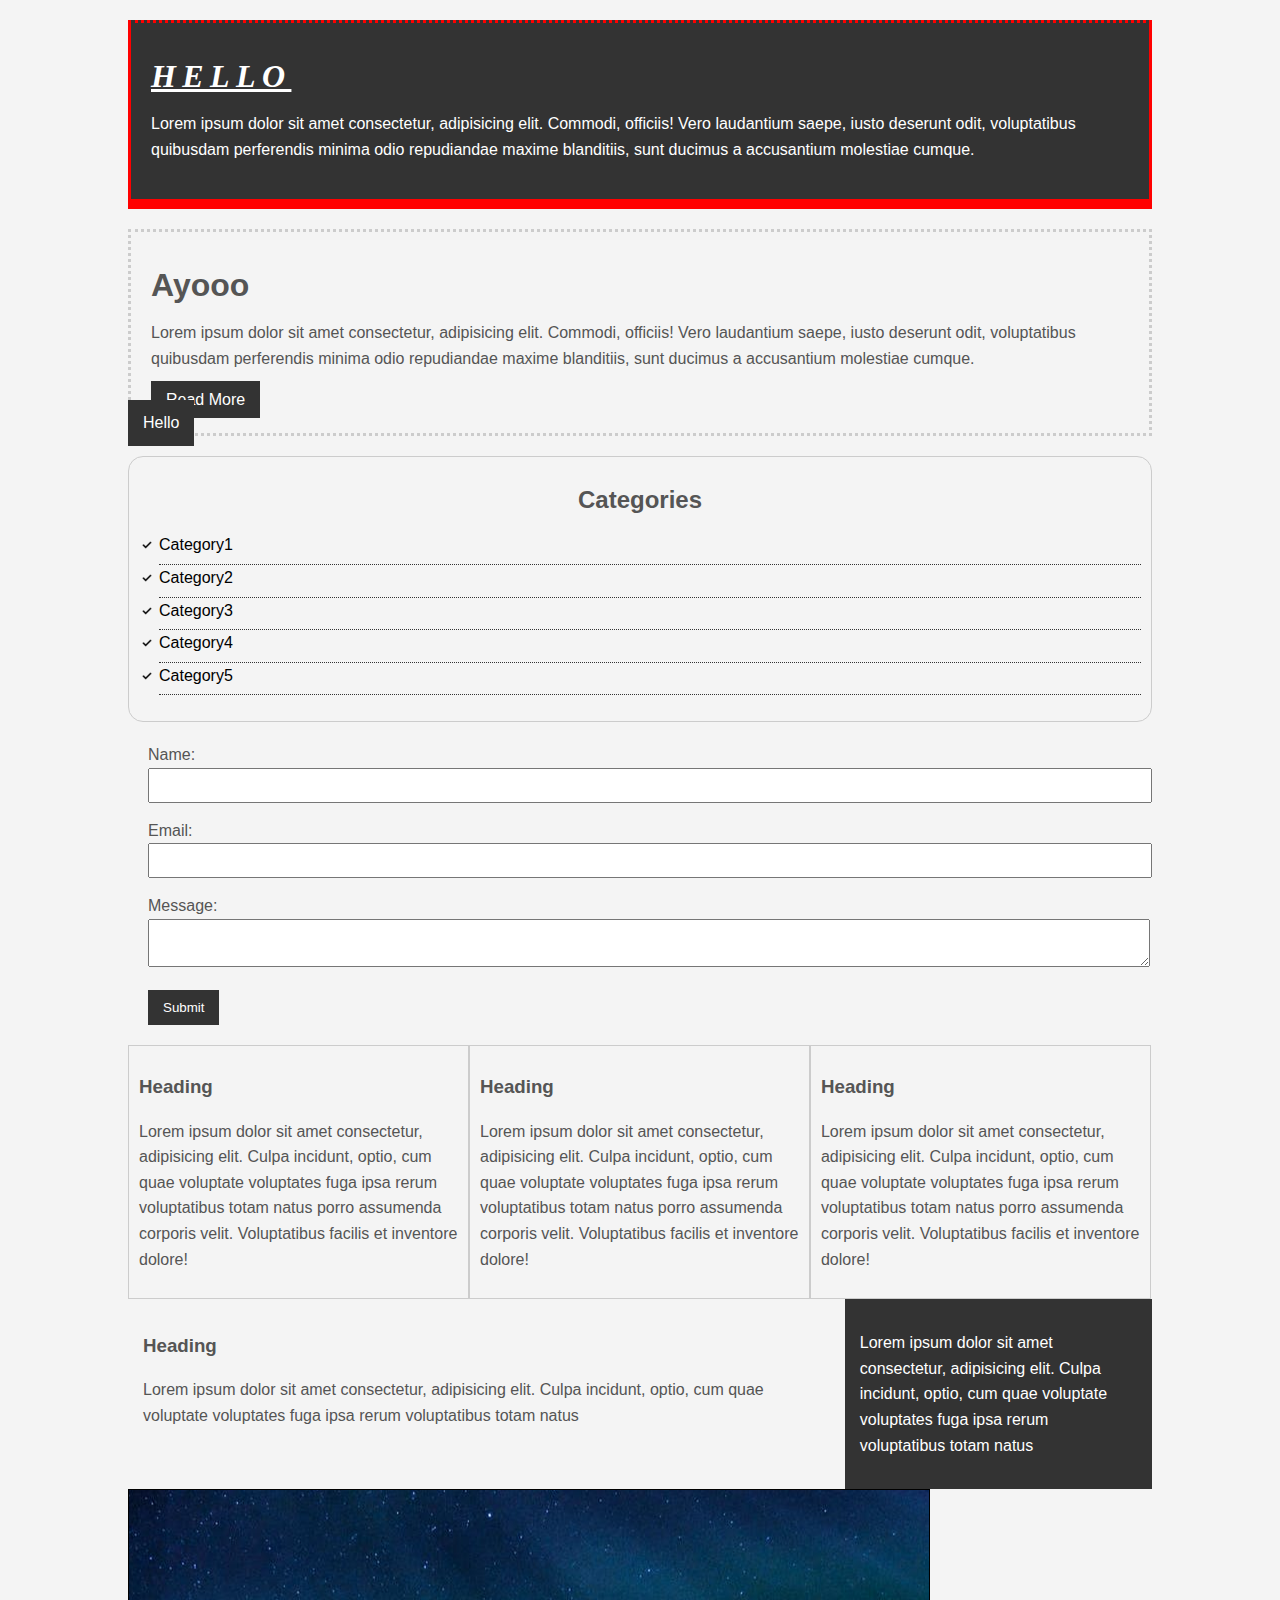
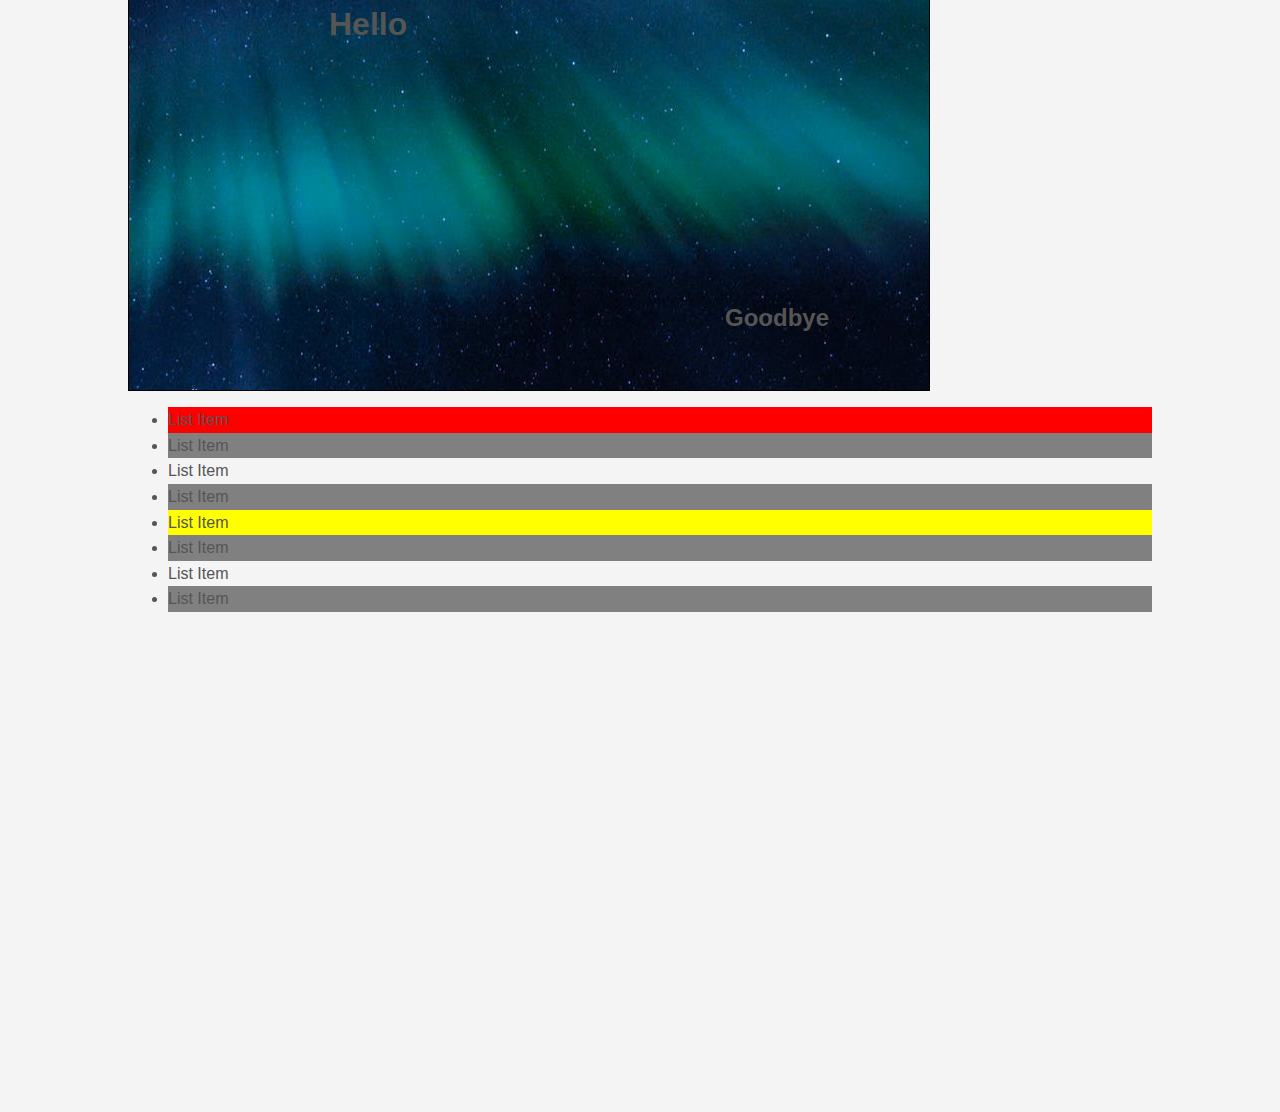
<file: csscrashcourse/csscheatsheet/index.html>
<!DOCTYPE html>
<html>
<head>
    <title>CSS Cheat Sheet</title>
    <link rel="stylesheet" type="text/css" href="css/style.css">
</head>
<body>
    <div class="container">
        <div class ="box-1">
        <h1>Hello</h1>
        <p>Lorem ipsum dolor sit amet consectetur, adipisicing elit. Commodi, officiis! Vero laudantium saepe, iusto deserunt odit, voluptatibus quibusdam perferendis minima odio repudiandae maxime blanditiis, sunt ducimus a accusantium molestiae cumque.</p>
        </div>

        <div class ="box-2">
            <h1>Ayooo</h1>
            <p>Lorem ipsum dolor sit amet consectetur, adipisicing elit. Commodi, officiis! Vero laudantium saepe, iusto deserunt odit, voluptatibus quibusdam perferendis minima odio repudiandae maxime blanditiis, sunt ducimus a accusantium molestiae cumque.</p>
            <a class="button" href=""">Read More</a>
            </div>

            <div class="categories">
                <h2>Categories</h2>
                <ul>
                    <li><a href="#">Category1</a></li>
                    <li><a href="#">Category2</a></li>
                    <li><a href="#">Category3</a></li>
                    <li><a href="#">Category4</a></li>
                    <li><a href="test.html">Category5</a></li>
                </ul>
            </div>
            <form class="my-form">
                <div class="form-group">
                        <label>Name: </label>
                        <input type="text" name="name">
                </div>
                <div class="form-group">
                        <label>Email: </label>
                        <input type="text" name="email">
                </div>
                <div class="form-group">
                        <label>Message: </label>
                        <textarea name="message"></textarea>
                 </div>
                 <input class="button" type="submit" value="Submit" name="">
            </form>

            <div class="block">
                <h3>Heading</h3>
                <p>Lorem ipsum dolor sit amet consectetur, adipisicing elit. Culpa incidunt, optio, cum quae voluptate voluptates fuga ipsa rerum voluptatibus totam natus porro assumenda corporis velit. Voluptatibus facilis et inventore dolore!
                </p>
            </div>
            <div class="block">
                <h3>Heading</h3>
                <p>Lorem ipsum dolor sit amet consectetur, adipisicing elit. Culpa incidunt, optio, cum quae voluptate voluptates fuga ipsa rerum voluptatibus totam natus porro assumenda corporis velit. Voluptatibus facilis et inventore dolore!
                </p>
            </div>
            <div class="block">
                <h3>Heading</h3>
                <p>Lorem ipsum dolor sit amet consectetur, adipisicing elit. Culpa incidunt, optio, cum quae voluptate voluptates fuga ipsa rerum voluptatibus totam natus porro assumenda corporis velit. Voluptatibus facilis et inventore dolore!
                </p>
            </div>

            <div class="clr"></div>

            <div id="main-block">
                <h3>Heading</h3>
                <p>Lorem ipsum dolor sit amet consectetur, adipisicing elit. Culpa incidunt, optio, cum quae voluptate voluptates fuga ipsa rerum voluptatibus totam natus 
                </p>
            </div>

            <div id="sidebar">
                <p>Lorem ipsum dolor sit amet consectetur, adipisicing elit. Culpa incidunt, optio, cum quae voluptate voluptates fuga ipsa rerum voluptatibus totam natus 
                </p>
            </div>

            <div class="clr"</div>

            <div class="p-box">
                <h1>Hello</h1>
                <h2>Goodbye</h2>
            </div>

            <ul class="my-list">
                <li>List Item</li>
                <li>List Item</li>
                <li>List Item</li>
                <li>List Item</li>
                <li>List Item</li>
                <li>List Item</li>
                <li>List Item</li>
                <li>List Item</li>
            </ul>
    </div><!-- ./container -->


    <a class="fix-me button" href="">Hello</a>
    <div style="margin-top:500px;"></div>
</body>
</html>
</file>
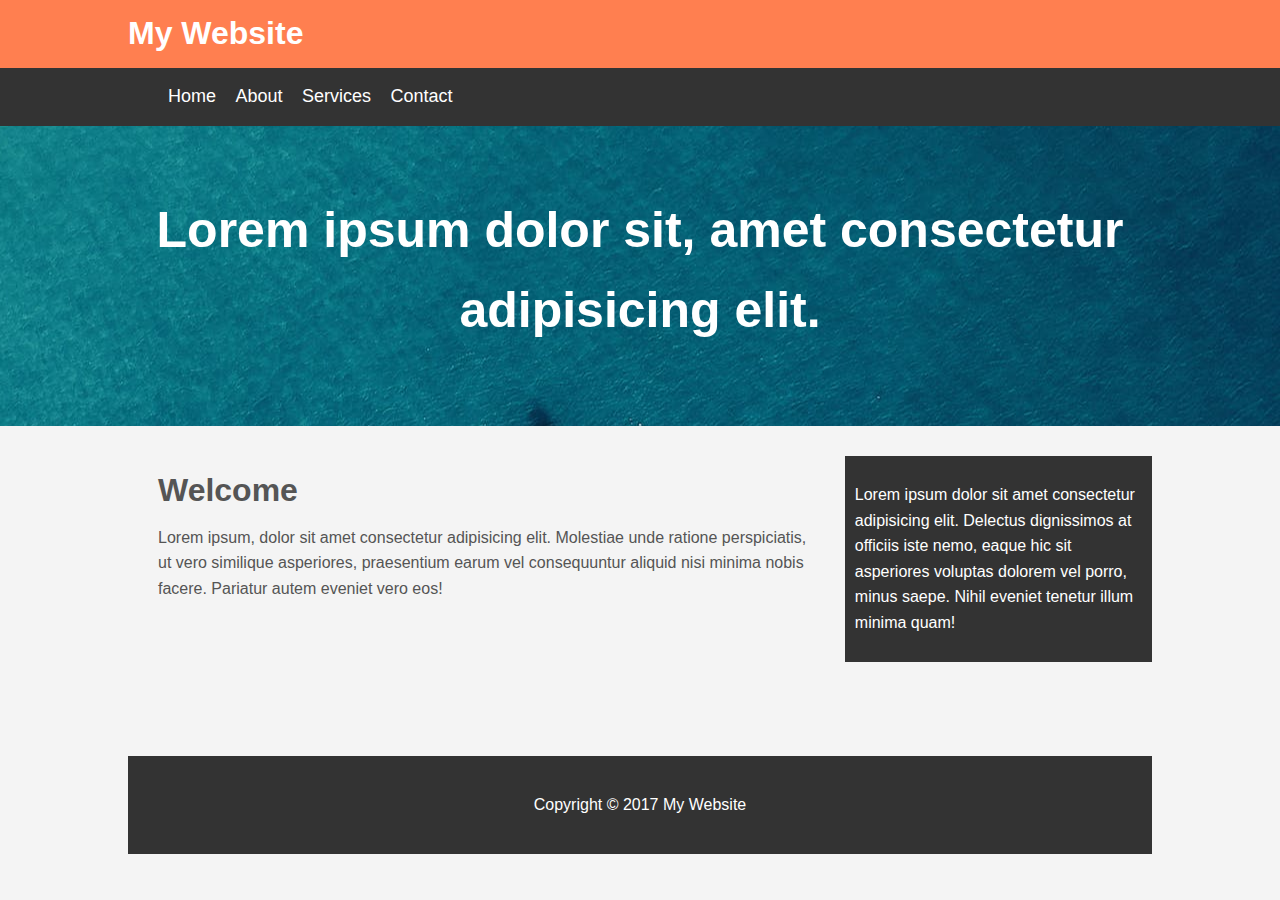
<file: csscrashcourse/mywebsite/index.html>
<!DOCTYPE html>
<html>
<head>
    <title>My Website</title>
    <link rel="stylesheet" type="text/css" href="css/style.css">
</head>
<body>
    <header id=main-header>
        <div class="container">
            <h1>My Website</h1>
        </div>
    </header>

    <nav id=navbar>
        <div class="container">
            <ul>
                <li><a href="#">Home</a></li>
                <li><a href="#">About</a></li>
                <li><a href="#">Services</a></li>
                <li><a href="#">Contact</a></li>
            </ul>
        </div>
    </nav>

    <section id="showcase">
        <div class="container">
            <h1>Lorem ipsum dolor sit, amet consectetur adipisicing elit. 
            </h1>
        </div>
    </section>

    <div class="container">
        <section id="main">
            <h1>Welcome</h1>
            <p>Lorem ipsum, dolor sit amet consectetur adipisicing elit. Molestiae unde ratione perspiciatis, ut vero similique asperiores, praesentium earum vel consequuntur aliquid nisi minima nobis facere. Pariatur autem eveniet vero eos!
            </p>
        </section>
        <aside id="sidebar">
            <p>Lorem ipsum dolor sit amet consectetur adipisicing elit. Delectus dignissimos at officiis iste nemo, eaque hic sit asperiores voluptas dolorem vel porro, minus saepe. Nihil eveniet tenetur illum minima quam!
            </p>
        </aside>
    <div>

        <footer id="main-footer">
            <p>Copyright &copy; 2017 My Website</p>
        </footer>
</body>
</html>
</file>
<file: csscrashcourse/csscheatsheet/css/style.css>
/*
* {
  margin: 0;
  padding: 0;
}
*/

body {
  background-color: #f4f4f4;
  color: #555555;

  font-family: Arial, Helvetica, sans-serif;
  font-size: 16px;
  font-weight: normal;
  /* Same as above*/
  font: normal 16px Arial, Helvictica, sans-serif;

  line-height: 1.6em;
  margin: 0;
}

a {
  text-decoration: none;
  color: #000;
}

a:hover {
  color: red;
}

a:active {
  color: green;
}

a:visited {
}

.container {
  width: 80%;
  margin: auto;
}

.button {
  background-color: #333;
  color: #fff;
  padding: 10px 15px;
  border: none;
}

.button: hover {
  background: red;
  color: #fff;
}

.clr {
  clear: both;
}

.box-1 {
  background-color: #333;
  color: #fff;

  border-right: 5px red solid;
  border-left: 5px red solid;
  border-top: 5px red solid;
  border-bottom: 5px red solid;
  /* Same as above*/
  border: 5px red solid;
  border-width: 3px;
  border-bottom-width: 10px;
  border-top-style: dotted;

  padding-top: 20px;
  padding-bottom: 20px;
  padding-right: 20px;
  padding-left: 20px;

  /*Same as above */
  padding: 20px;

  margin-top: 20px;
  margin: 20px 0;
}

.box-1 h1 {
  font-family: Tahoma;
  font-weight: 800;
  font-style: italic;
  text-decoration: underline;
  text-transform: uppercase;
  letter-spacing: 0.2em;
  word-spacing: 1em;
}

.box-2 {
  border: 3px dotted #ccc;
  padding: 20px;
  margin: 20px 0;
}

.categories {
  border: 1px #ccc solid;
  padding: 10px;
  border-radius: 15px;
}

.categories h2 {
  text-align: center;
}

.categories ul {
  padding: 0;
  padding-left: 20px;
  list-style: square;
  list-style: none;
}

.categories li {
  padding-bottom: 6px;
  border-bottom: dotted 1px #333;
  list-style-image: url("../images/check.png");
}

.my-form {
  padding: 20px;
}

.my-form .form-group {
  padding-bottom: 15px;
}

.my-form label {
  display: block;
}

.my-form input[type="text"],
.my-form textarea {
  padding: 8px;
  width: 100%;
}

.block {
  float: left;
  width: 33.3%;
  border: 1px solid #ccc;
  padding: 10px;
  box-sizing: border-box;
}

#main-block {
  float: left;
  width: 70%;
  padding: 15px;
  box-sizing: border-box;
}

#sidebar {
  float: right;
  width: 30%;
  background-color: #333;
  color: #fff;
  padding: 15px;
  box-sizing: border-box;
}

.p-box {
  width: 800px;
  height: 500px;
  border: 1px solid #000;
  margin-top: 30px;
  position: relative;
  background-image: url("../images/bgimage.jpeg");
  background-repeat: no-repeat;
  background-position: 100px 200px;
  background-position: center center;
}

.p-box h1 {
  position: absolute;
  top: 100px;
  left: 200px;
}

.p-box h2 {
  position: absolute;
  bottom: 40px;
  right: 100px;
}

.fix-me {
  position: fixed;
  top: 400px;
}

.my-list li:first-child {
  background: red;
}

.my-list li:last-child {
  background: blue;
}

.my-list li:nth-child(5) {
  background: yellow;
}

.my-list li:nth-child(even) {
  background: grey;
}
</file>
<file: csscrashcourse/mywebsite/css/style.css>
body {
  background-color: #f4f4f4;
  color: #555;
  font-family: Arial, Helvetica, sans-serif;
  font-size: 16px;
  line-height: 1.6em;
  margin: 0;
}

.container {
  width: 80%;
  margin: auto;
  overflow: hidden;
}

#main-header {
  background-color: coral;
  color: #fff;
}

#navbar {
  background-color: #333;
  color: #fff;
}

#navabar ul {
  padding: 0;
  list-style: none;
}

#navbar li {
  display: inline;
}

#navbar a {
  color: #fff;
  text-decoration: none;
  font-size: 18px;
  padding-right: 15px;
}

#showcase {
  background-image: url("../images/showcase.jpeg");
  background-position: center right;
  min-height: 300px;
  margin-bottom: 30px;
  text-align: center;
}

#showcase h1 {
  color: #fff;
  font-size: 50px;
  line-height: 1.6em;
  padding-top: 30px;
}

#main {
  float: left;
  width: 70%;
  padding: 0 30px;
  box-sizing: border-box;
}

#sidebar {
  float: right;
  width: 30%;
  background: #333;
  color: #fff;
  padding: 10px;
  box-sizing: border-box;
}

#main-footer {
  background: #333;
  color: #fff;
  text-align: center;
  padding: 20px;
  margin-top: 300px;
}

@media (max-width: 600px) {
  #main {
    width: 100%;
    float: none;
  }
}
</file>
